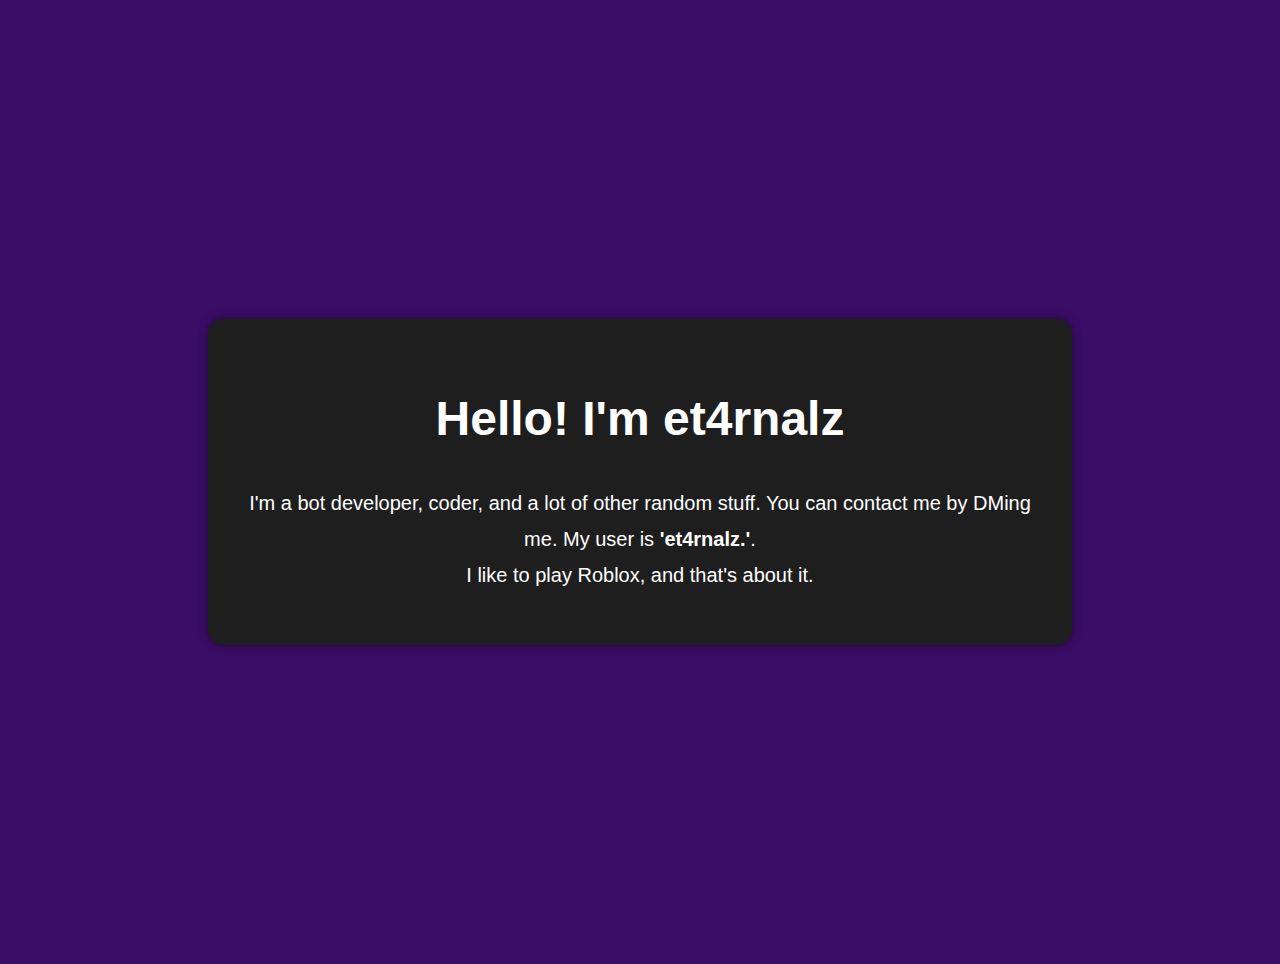
<file: about.html>
<!DOCTYPE html>
<html lang="en">

<head>
    <meta charset="UTF-8">
    <meta name="viewport" content="width=device-width, initial-scale=1.0">
    <title>About et4rnalz</title>
    <style>
        body {
            background-color: #3a0d66;
            color: white;
            display: flex;
            justify-content: center;
            align-items: center;
            height: 100vh;
            margin: 0;
            font-family: 'Segoe UI', Tahoma, Geneva, Verdana, sans-serif;
            text-align: center;
            padding: 2rem;
        }

        .content {
            max-width: 800px;
            background-color: #1e1e1e;
            padding: 2rem;
            border-radius: 15px;
            box-shadow: 0 0 10px rgba(0, 0, 0, 0.5);
        }

        h2 {
            font-size: 3rem;
            color: var(--accent);
        }

        p {
            font-size: 1.25rem;
            margin-top: 1.5rem;
            line-height: 1.8;
        }
    </style>
</head>

<body>
    <div class="content">
        <h2>Hello! I'm et4rnalz</h2>
        <p>
            I'm a bot developer, coder, and a lot of other random stuff. You can contact me by DMing me. My user is <strong>'et4rnalz.'</strong>.<br>
            I like to play Roblox, and that's about it.
        </p>
    </div>
</body>

</html>
</file>
